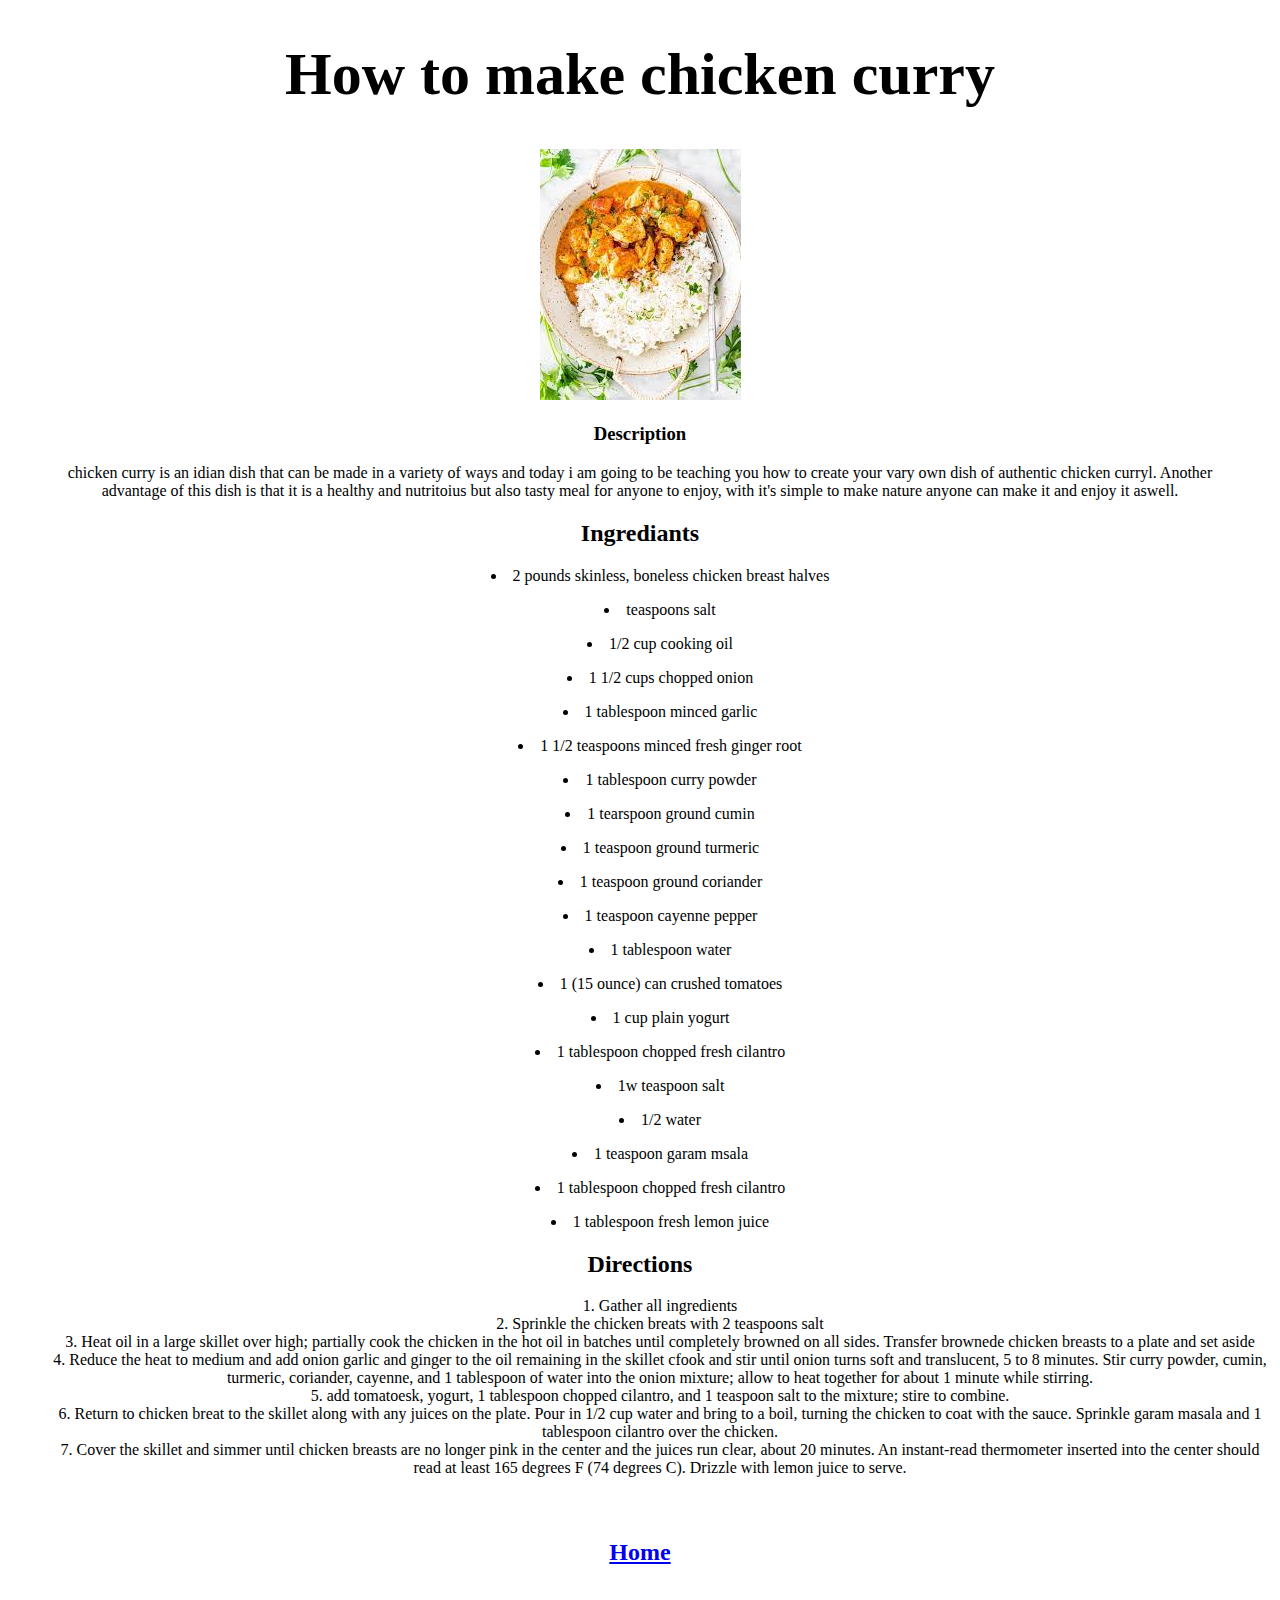
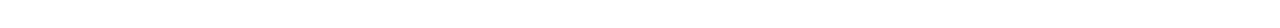
<file: chicken_curry.html>
<!DOCTYPE html>
<html lang="en">
<head>
    <meta charset="UTF-8">
    <meta name="viewport" content="width=device-width, initial-scale=1.0">
    <title>Chicken Curry</title>
    <link rel="stylesheet" href="css/style.css">
</head>
<body>
    <h1>How to make chicken curry</h1>
    <div><img src="[data-uri]">
    <div class="description"><h3>Description</h3>
    chicken curry is an idian dish that can be made in a variety of ways and today i am going to be teaching you how to create your vary own dish of authentic chicken curryl. Another advantage of this dish is that it is a healthy and nutritoius but also tasty meal for anyone to enjoy, with it's simple to make nature anyone can make it and enjoy it aswell.</div>
    <div class="ingredients"><h2>Ingrediants</h2>
    <ul><li>2 pounds skinless, boneless chicken breast halves</li></ul>
    <ul><li>teaspoons salt</li></ul>
    <ul><li>1/2 cup cooking oil</li></ul>
    <ul><li>1 1/2 cups chopped onion</li></ul>
    <ul><li>1 tablespoon minced garlic</li></ul>
    <ul><li>1 1/2 teaspoons minced fresh ginger root</li></ul>
    <ul><li>1 tablespoon curry powder</li></ul>
    <ul><li>1 tearspoon ground cumin</li></ul>
    <ul><li>1 teaspoon ground turmeric</li></ul>
    <ul><li>1 teaspoon ground coriander</li></ul>
    <ul><li>1 teaspoon cayenne pepper</li></ul>
    <ul><li>1 tablespoon water</li></ul>
    <ul><li>1 (15 ounce) can crushed tomatoes</li></ul>
    <ul><li>1 cup plain yogurt</li></ul>
    <ul><li>1 tablespoon chopped fresh cilantro</li></ul>
    <ul><li>1w teaspoon salt</li></ul>
    <ul><li>1/2 water</li></ul>
    <ul><li>1 teaspoon garam msala</li></ul>
    <ul><li>1 tablespoon chopped fresh cilantro</li></ul>
    <ul><li>1 tablespoon fresh lemon juice</li></ul></div>
    <div class="directions"><h2>Directions</h2>
    <ol>
        <li>Gather all ingredients</li>
        <li>Sprinkle the chicken breats with 2 teaspoons salt</li>
        <li>Heat oil in a large skillet over high; partially cook the chicken in the hot oil in batches until completely browned on all sides. Transfer brownede chicken breasts to a plate and set aside</li>
        <li>Reduce the heat to medium and add onion garlic and ginger to the oil remaining in the skillet cfook and stir until onion turns soft and translucent, 5 to 8 minutes. Stir curry powder, cumin, turmeric, coriander, cayenne, and 1 tablespoon of water into the onion mixture; allow to heat together for about 1 minute while stirring.</li>
        <li>add tomatoesk, yogurt, 1 tablespoon chopped cilantro, and 1 teaspoon salt to the mixture; stire to combine.</li>
        <li>Return to chicken breat to the skillet along with any juices on the plate. Pour in 1/2 cup water and bring to a boil, turning the chicken to coat with the sauce. Sprinkle garam masala and 1 tablespoon cilantro over the chicken.</li>
        <li>Cover the skillet and simmer until chicken breasts are no longer pink in the center and the juices run clear, about 20 minutes. An instant-read thermometer inserted into the center should read at least 165 degrees F (74 degrees C). Drizzle with lemon juice to serve.</li>
    </ol></div>
    <h4><a href="index.html">Home</a></h4>
    </div>
</body>
</html>
</file>
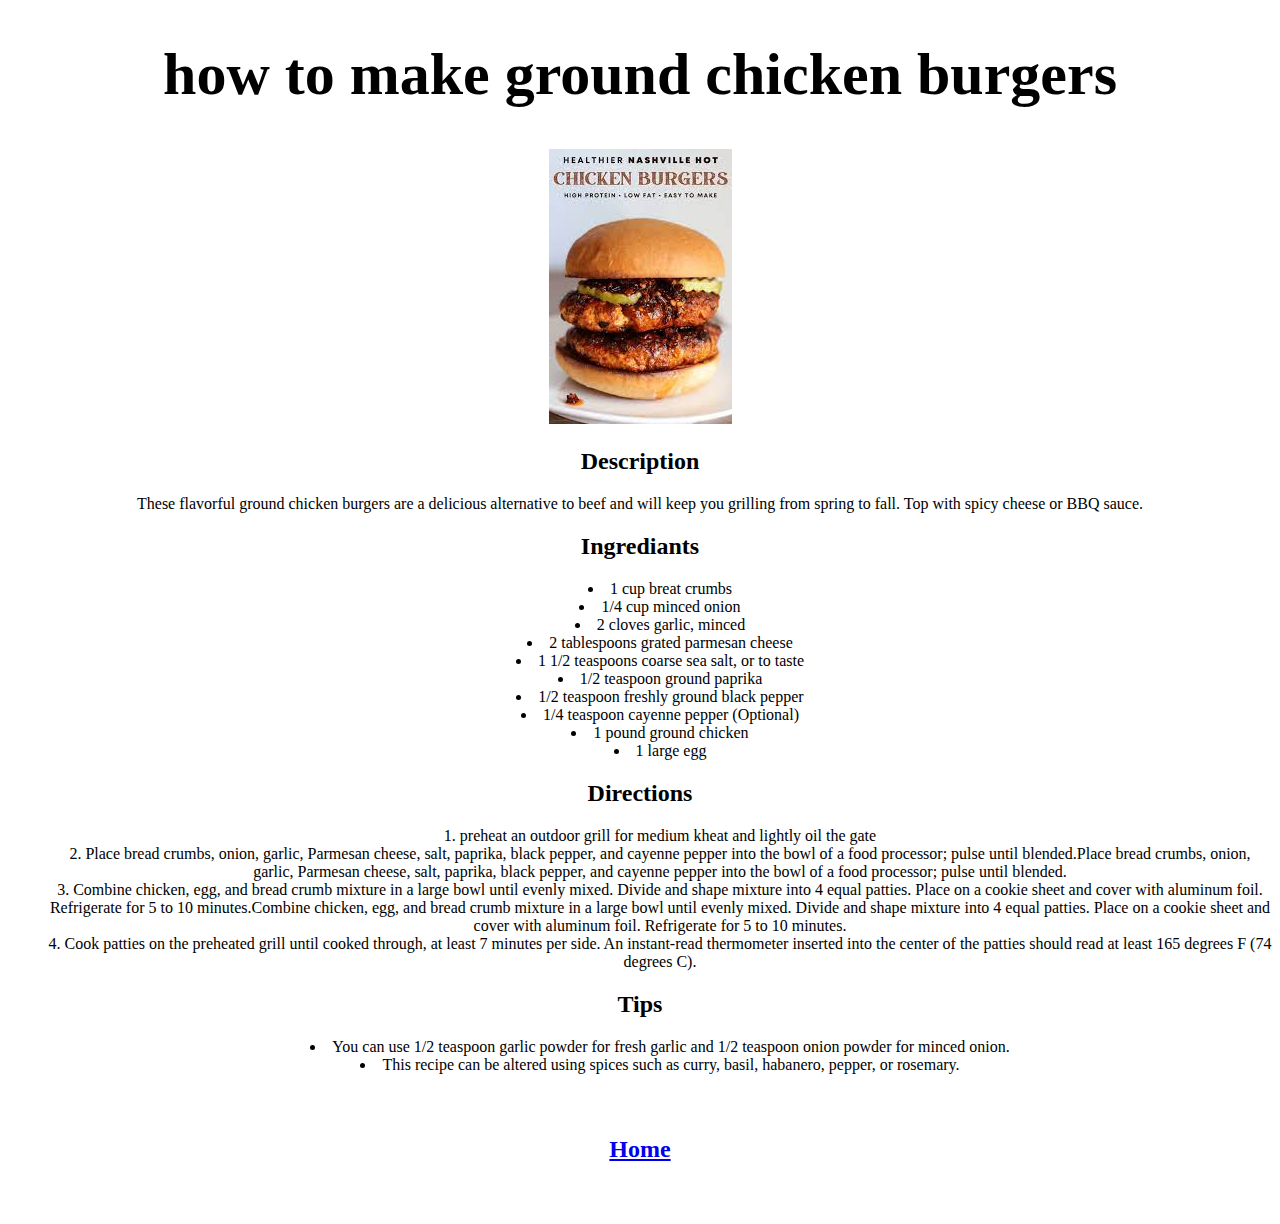
<file: ground-chicken-burgers.html>
<!DOCTYPE html>
<html lang="en">
<head>
    <meta charset="UTF-8">
    <meta name="viewport" content="width=device-width, initial-scale=1.0">
    <title>Ground-Chicken-Burgers</title>
    <link rel="stylesheet" href="css/style.css">
</head>
<body>
    <h1>how to make ground chicken burgers</h1>
    <div><img src="[data-uri]">
    <div class="description"><p><h2>Description</h2></p>
    These flavorful ground chicken burgers are a delicious alternative to beef and will keep you grilling from spring to fall. Top with spicy cheese or BBQ sauce.</div>
    <h2>Ingrediants</h2>
    <ul>
        <li>1 cup breat crumbs</li>
        <li>1/4 cup minced onion</li>
        <li>2 cloves garlic, minced</li>
        <li>2 tablespoons grated parmesan cheese</li>
        <li>1 1/2 teaspoons coarse sea salt, or to taste</li>
        <li>1/2 teaspoon ground paprika</li>
        <li>1/2 teaspoon freshly ground black pepper</li>
        <li>1/4 teaspoon cayenne pepper (Optional)</li>
        <li>1 pound ground chicken</li>
        <li>1 large egg</li>
    </ul>
    <h2>Directions</h2>
    <ol>
        <li>preheat an outdoor grill for medium kheat and lightly oil the gate</li>
        <li>Place bread crumbs, onion, garlic, Parmesan cheese, salt, paprika, black pepper, and cayenne pepper into the bowl of a food processor; pulse until blended.Place bread crumbs, onion, garlic, Parmesan cheese, salt, paprika, black pepper, and cayenne pepper into the bowl of a food processor; pulse until blended.</li>
        <li>Combine chicken, egg, and bread crumb mixture in a large bowl until evenly mixed. Divide and shape mixture into 4 equal patties. Place on a cookie sheet and cover with aluminum foil. Refrigerate for 5 to 10 minutes.Combine chicken, egg, and bread crumb mixture in a large bowl until evenly mixed. Divide and shape mixture into 4 equal patties. Place on a cookie sheet and cover with aluminum foil. Refrigerate for 5 to 10 minutes.</li>
        <li>Cook patties on the preheated grill until cooked through, at least 7 minutes per side. An instant-read thermometer inserted into the center of the patties should read at least 165 degrees F (74 degrees C).</li>
    </ol>
    <h2>Tips</h2>
    <ul>
        <li>You can use 1/2 teaspoon garlic powder for fresh garlic and 1/2 teaspoon onion powder for minced onion.</li>
        <li>This recipe can be altered using spices such as curry, basil, habanero, pepper, or rosemary.</li>
    </ul>
    <h4><a href="index.html">Home</a></h4>
    </div>
</body>
</html>
</file>
<file: css/style.css>
h1 {
    text-align: center;
    font-size: 60px;
}
div {
   align-items: center;
   text-align: center;
}
h4 {
    font-size: 24px;
    padding: 30px;
}
ul, ol {
    list-style-position: inside;
}
.directions {
    border: 4px;
    border-color: black;
    
}
.description {
    padding-left: 50px;
    padding-right: 50px;
}
.bigwiggle {
    display: flex;
    flex-wrap: wrap;
    height: fit-content;
    width: fit-content;
    margin: 100px;
    flex: auto;
}
.bigwiggle div {
    background: peachpuff;
    border: 5px solid black;
    flex-shrink: 1;
    flex: 1 1 auto;
}
.bigwiggle .wiggle2{
    flex: auto
}
b {
    font-size: 30px;
}
</file>
